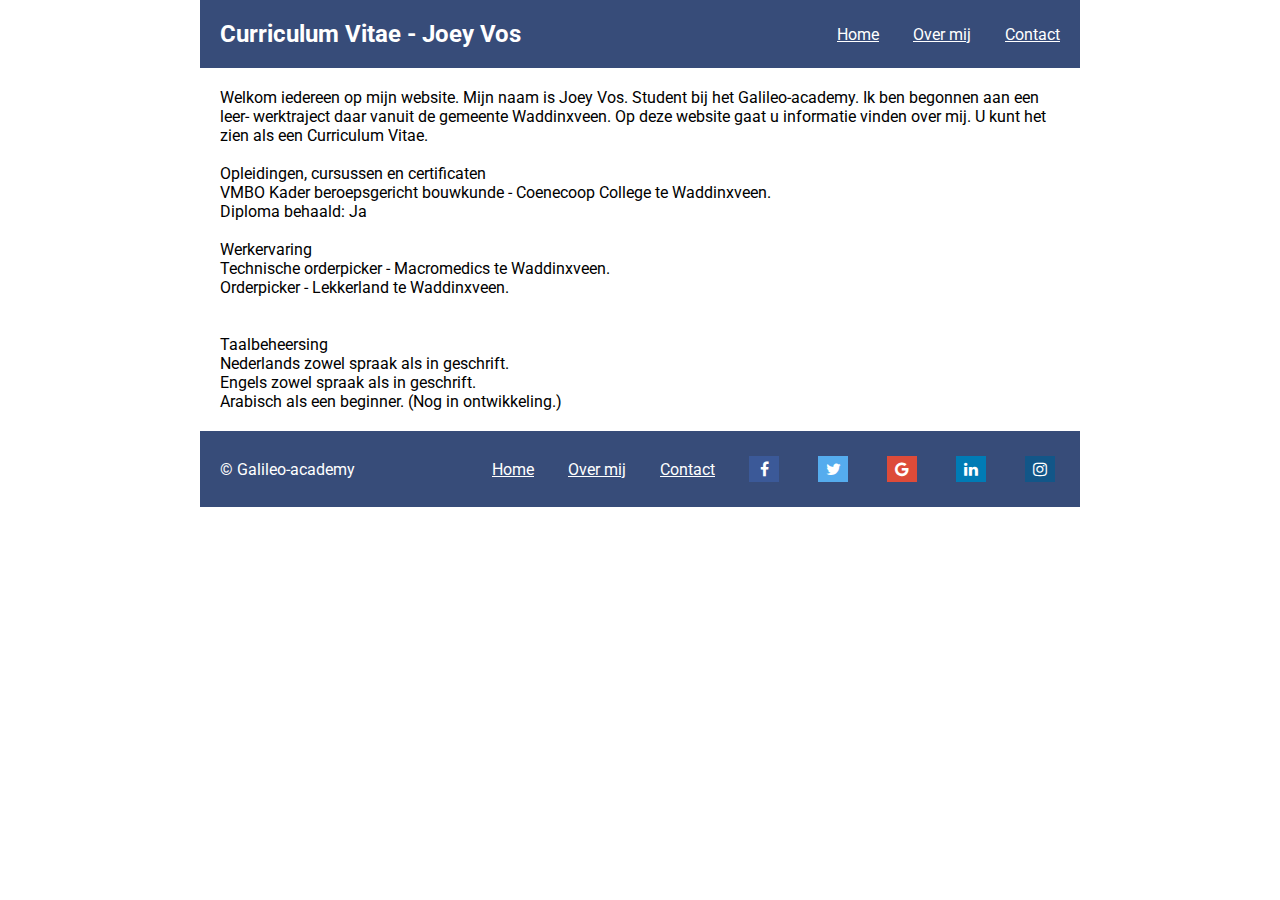
<file: index.html>
﻿<!DOCTYPE html>

<html lang="en" xmlns="http://www.w3.org/1999/xhtml">

<head>
    <meta charset="utf-8" />
    <link rel="stylesheet" href="style.css">
    <link rel="stylesheet" href="https://cdnjs.cloudflare.com/ajax/libs/font-awesome/4.7.0/css/font-awesome.min.css">
    <link rel="preconnect" href="https://fonts.googleapis.com">
    <link rel="preconnect" href="https://fonts.gstatic.com" crossorigin>
    <link rel="preconnect" href="https://fonts.googleapis.com">
    <link rel="preconnect" href="https://fonts.gstatic.com" crossorigin>
    <link href="https://fonts.googleapis.com/css2?family=Roboto:wght@100;400&display=swap" rel="stylesheet"> 
    <title>Curriculum Vitae - Joey Vos</title>
</head>

<body>
    <div class="header main">
        <h2>Curriculum Vitae - Joey Vos</h2>
        <div class="navigation">
            <a href="index.html">Home</a>
            <a href="aboutus.html">Over mij</a>
            <a href="contact.html">Contact</a>
        </div>
    </div>
    <div class="main">

            Welkom iedereen op mijn website. Mijn naam is Joey Vos. 
            Student bij het Galileo-academy. Ik ben begonnen aan een leer- werktraject daar vanuit de gemeente Waddinxveen.
            Op deze website gaat u informatie vinden over mij. U kunt het zien als een Curriculum Vitae.
            <br><br>
            Opleidingen, cursussen en certificaten<br>
            VMBO Kader beroepsgericht bouwkunde - Coenecoop College te Waddinxveen.<br>
            Diploma behaald: Ja
            <br><br>
            Werkervaring<br>
            Technische orderpicker - Macromedics te Waddinxveen.<br>
            Orderpicker - Lekkerland te Waddinxveen.<br>
            <br><br>
            Taalbeheersing<br>
            Nederlands zowel spraak als in geschrift.<br>
            Engels zowel spraak als in geschrift.<br>
            Arabisch als een beginner. (Nog in ontwikkeling.)<br>

    </div>
    </div>
    <div class="footer">
        <div class="header main">
            © Galileo-academy
            <div class="navigation">
                <a href="index.html">Home</a>
                <a href="aboutus.html">Over mij</a>
                <a href="contact.html">Contact</a>
                <a href="#" class="fa fa-facebook"></a>
                <a href="#" class="fa fa-twitter"></a>
                <a href="#" class="fa fa-google"></a>
                <a href="#" class="fa fa-linkedin"></a>
                <a href="#" class="fa fa-instagram"></a>
            </div>
        </div>
    </div>
</body>

</html>
</file>
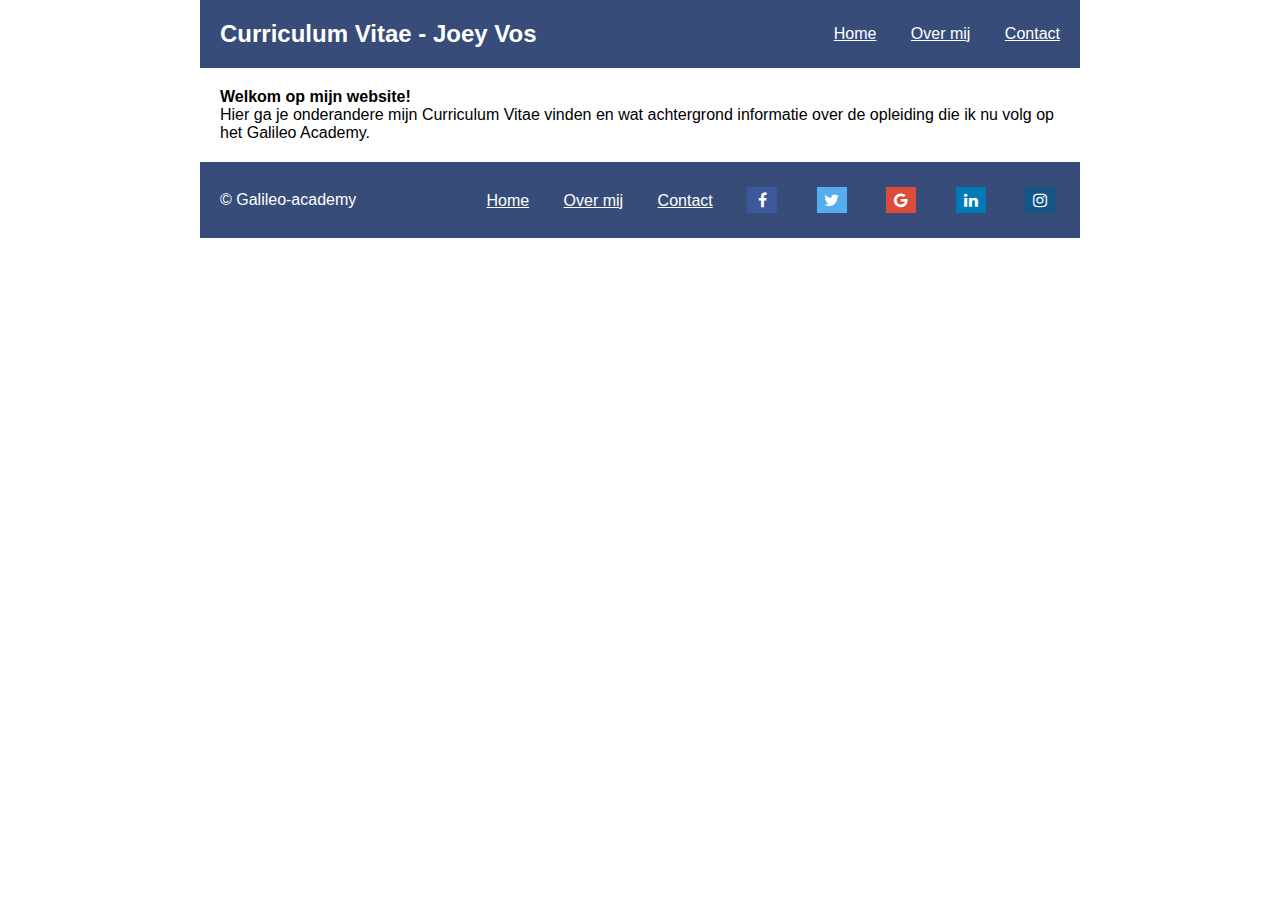
<file: aboutus.html>
﻿<!DOCTYPE html>

<html lang="en" xmlns="http://www.w3.org/1999/xhtml">

<head>
    <meta charset="utf-8" />
    <link rel="stylesheet" href="style.css">
    <link rel="stylesheet" href="https://cdnjs.cloudflare.com/ajax/libs/font-awesome/4.7.0/css/font-awesome.min.css">
    <title>Curriculum Vitae - Joey Vos</title>
</head>

<body>
    <div class="header main">
        <h2>Curriculum Vitae - Joey Vos</h2>
        <div class="navigation">
            <a href="index.html">Home</a>
            <a href="aboutus.html">Over mij</a>
            <a href="contact.html">Contact</a>
        </div>
    </div>
    <div class="main">
        <b>
            Welkom op mijn website!
        </b><br>
        <a>
            Hier ga je onderandere mijn Curriculum Vitae vinden en wat achtergrond informatie over de opleiding die ik nu
            volg op het Galileo Academy.
        </a> 
    </div>
    </div>
    <div class="footer">
        <div class="header main">
            © Galileo-academy
            <div class="navigation">
                <a href="index.html">Home</a>
                <a href="aboutus.html">Over mij</a>
                <a href="contact.html">Contact</a>
                <a href="#" class="fa fa-facebook"></a>
                <a href="#" class="fa fa-twitter"></a>
                <a href="#" class="fa fa-google"></a>
                <a href="#" class="fa fa-linkedin"></a>
                <a href="#" class="fa fa-instagram"></a>
            </div>
        </div>
    </div>
</body>

</html>
</file>
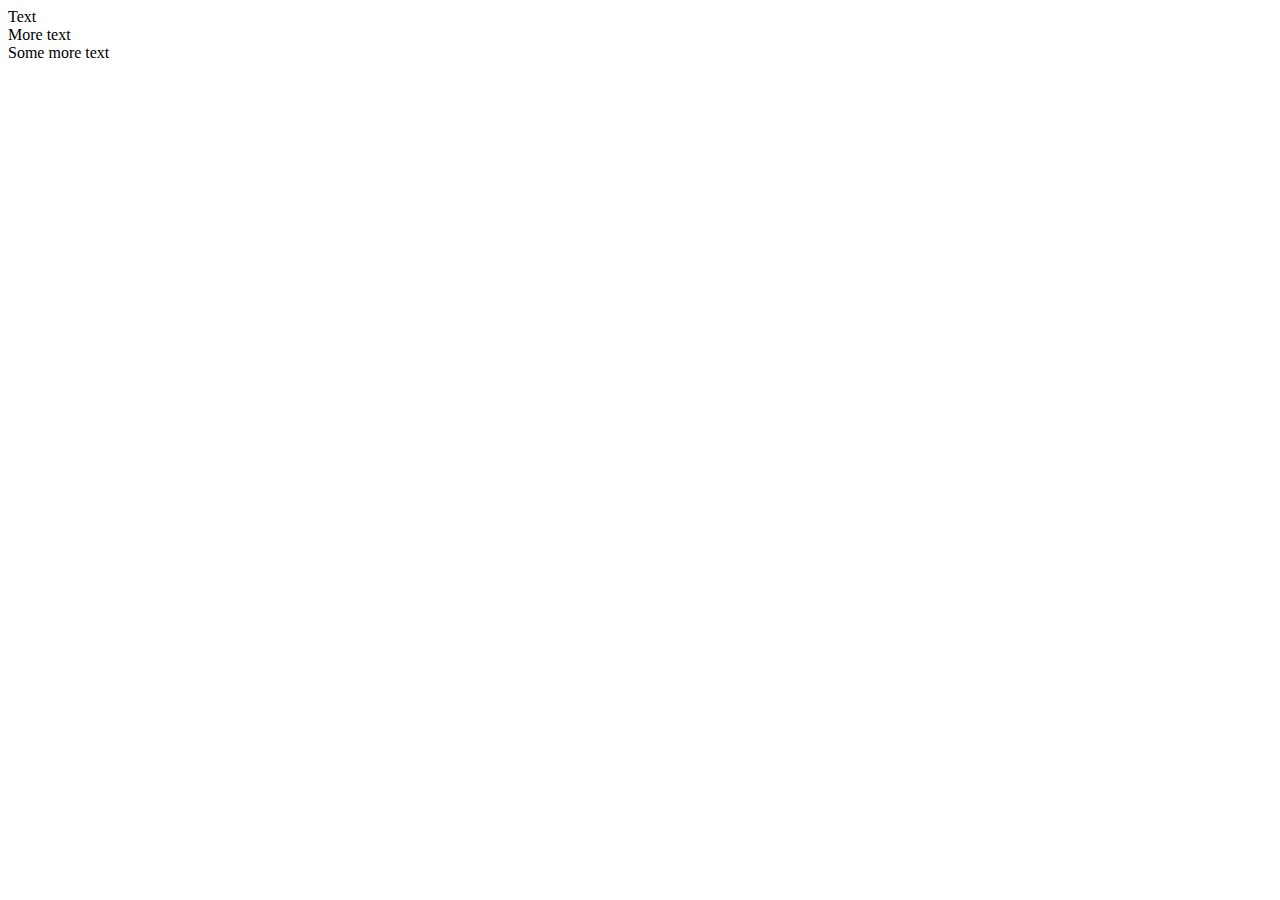
<file: test.html>
<!DOCTYPE html>

<html lang="en" xmlns="http://www.w3.org/1999/xhtml">
<head>
    <meta charset="utf-8" />
    <link rel="stylesheet" href="styletest.css">
    <title>Curriculum Vitae - Joey Vos</title>
</head>
<div class="container>
    <div class="left">Text</div>
    <div class="center">More text</div>
    <div class="right">Some more text</div>
</div>
</file>
<file: style.css>
﻿.fa {
    padding: 5px;
    font-size: 30px;
    width: 20px;
    text-align: center;
    text-decoration: none;
    margin: 5px 5px;
}

.fa:hover {
    opacity: 0.7;
    }

.fa-facebook {
    background: #3B5998;
    color: white;
}

.fa-twitter {
    background: #55ACEE;
    color: white;
}

.fa-google {
    background: #dd4b39;
    color: white;
}

.fa-linkedin {
    background: #007bb5;
    color: white;
}

.fa-instagram {
    background: #125688;
    color: white;
}

.fa-snapchat-ghost {
    background: #fffc00;
    color: white;
    text-shadow: -1px 0 black, 0 1px black, 1px 0 black, 0 -1px black;
}
.header {
    display: flex;
    align-items: center;
    justify-content: space-between;
    background-color: #374c79;
    width: 100%;
    color: rgb(255, 255, 255);
}
.main {
    margin: 0 auto;
    max-width: 840px;
    padding: 20px;
}
html, body {
    height: 100%;
    margin: 0;
}
.footer {
    width: 100%;    
}
.navigation a {
    color: rgb(255, 255, 255);
    margin-left: 30px;
    }
* {
    margin: 0;
    font-family: 'Roboto', sans-serif;
}
</file>
<file: styletest.css>
.container
{
    display: flex;
    align-items: center;
    justify-content: center;
    height: 100vh;
}

.container > div
{
    margin: 0 15px;
    flex: 0 0 auto;
}
</file>
